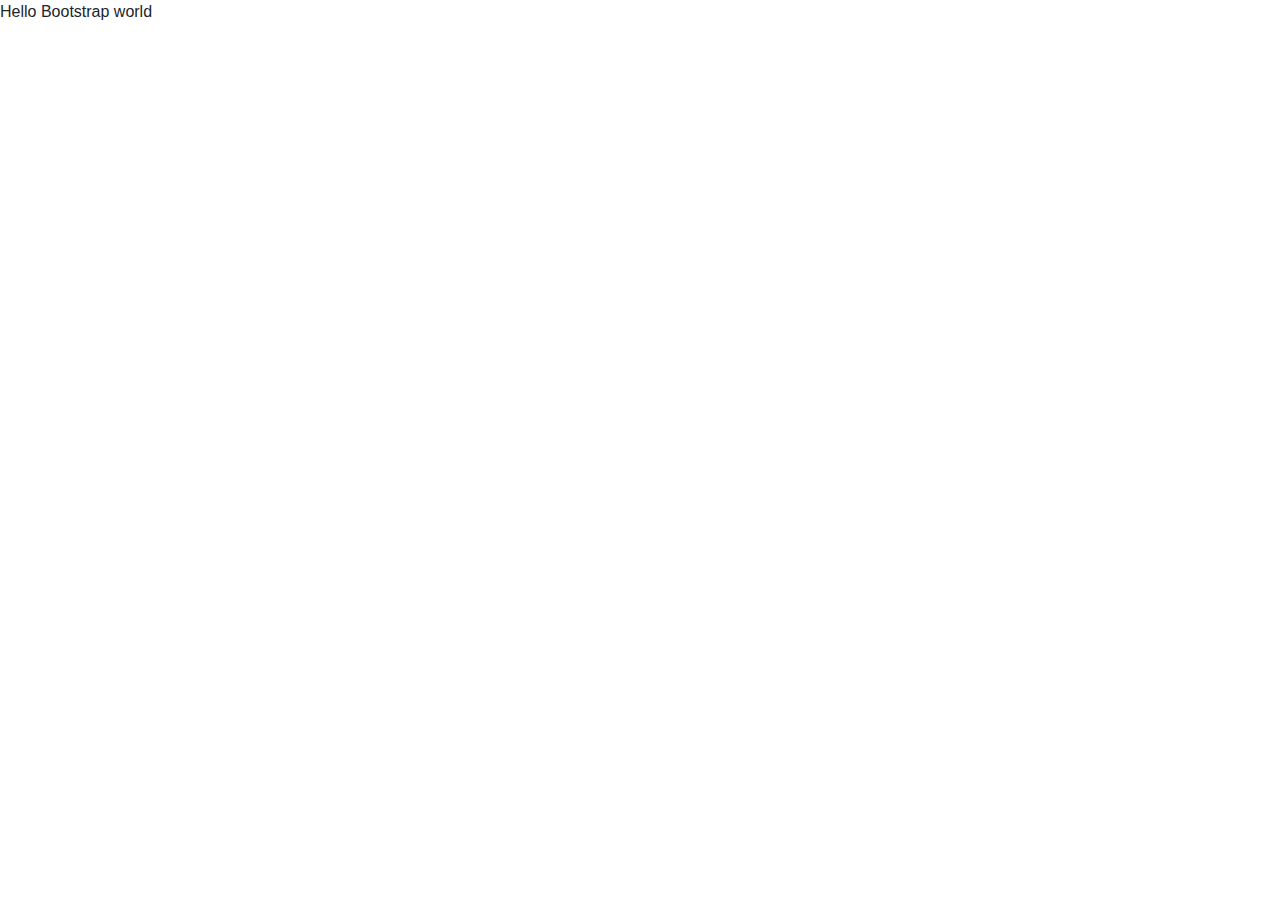
<file: BootStrapExcrcise/BoilerPlateHtml/index.html>
<!DOCTYPE html>
<html lang="en">
    <head>
        <meta charset="utf-8"/>
        <meta name="viewport" content="width=device-width, initial-scale=1.0">
        <meta http-equiv="X-UA-Compatiable" content="ie=edge">
        <link rel="stylesheet" href="https://maxcdn.bootstrapcdn.com/bootstrap/4.0.0/css/bootstrap.min.css">
        <title>Document</title>
    </head>
    <body>
      Hello Bootstrap world
      

    </body>
    <script src="https://code.jquery.com/jquery-3.2.1.slim.min.js"></script>
    <script src="https://cdnjs.cloudflare.com/ajax/libs/popper.js/1.12.9/umd/popper.min.js"></script>
    <script src="https://maxcdn.bootstrapcdn.com/bootstrap/4.0.0/js/bootstrap.min.js"></script>
</html>
</file>
